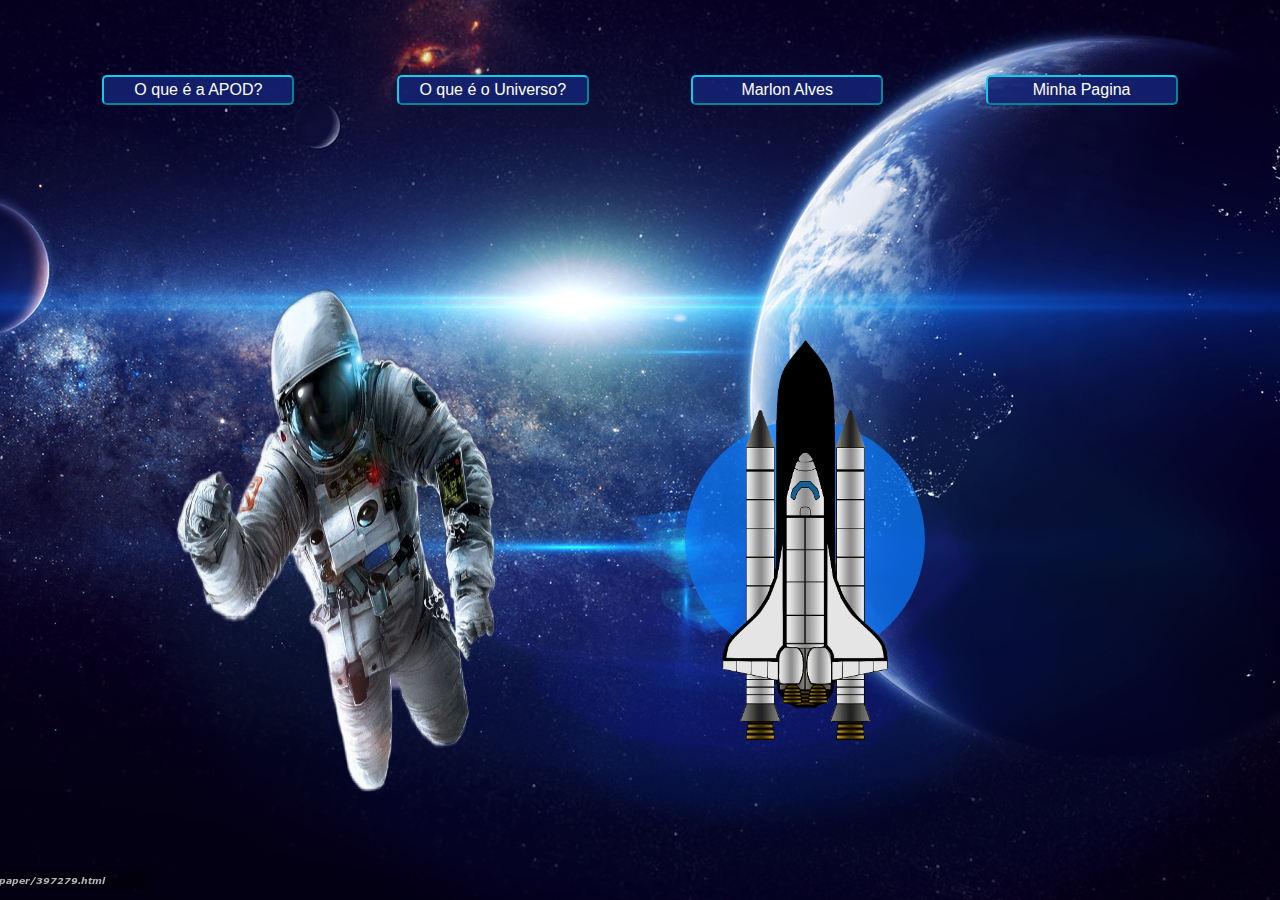
<file: index.html>
<!DOCTYPE html>
<html lang="pt-br">

<head>
    <meta charset="UTF-8">
    <meta http-equiv="X-UA-Compatible" content="IE=edge">
    <meta name="viewport" content="width=device-width, initial-scale=1.0">
    <link rel="stylesheet" href="style.css">
    <link rel="stylesheet" href="https://unicons.iconscout.com/release/v4.0.0/css/line.css">
    <script src="https://ajax.googleapis.com/ajax/libs/jquery/3.6.0/jquery.min.js"></script>
    <script src="js.js" defer></script>
    <title>Explore o Universo!</title>
</head>

<body>
    <header>
        <button id="botao1" class="botoesAncora">O que é a APOD?<i class="uil uil-wordpress-simple"></i></button>
        <button id="botao2" class="botoesAncora">O que é o Universo?<i class="uil uil-wordpress-simple"></i></button>
        <button id="botao3" class="botoesAncora">Marlon Alves<i class="uil uil-linkedin"></i></button>
        <button id="botao4" class="botoesAncora"> Minha Pagina<i class="uil uil-github"></i></button>
    </header>
    <main id="teste">

        <img id="astronauta" src="./assets/astronauta.png" alt="">
        <div class="card">
            <div class="circle">
                <div class="textoabertura">
                    <h2>Olá explorador!</h2>
                    <p>Seja muito bem vindo! <br>
                        Sua missão será viajar através do tempo, utilizando
                        sua nave, a MSA130897!
                        Com ela, você estará muito bem equipado,
                        será capaz de explorar todos os acontecimentos na data desejada!,
                        mas lembrando, nada de querer mudar a história ouviu? você está
                        apenas estudando os acontecimentos!
                        <br> Se já estiver pronto, basta clicar em explorar!
                    </p>
                    <button id="explorar" class="botaoExplorar">EXPLORAR</button>
                </div>
            </div>
            <img src="./assets/nave.png" alt="espaçonave">
        </div>
    </main>
</body>

</html>
</file>
<file: style.css>
/*---- RESET DO CSS ----*/
* {
    margin: 0;
    padding: 0;
    box-sizing: border-box;
}

/*--- CONFIGURAÇÕES DO BODY ---*/
@import url('https://fonts.googleapis.com/css2?family=Bangers&family=Poppins:ital,wght@0,300;1,500&display=swap');

body {
    background-color: rgb(0, 217, 255);
    width: 100vw;
    height: 100vh;
    display: flex;
    background-image: url(./assets/world.jpg);
    background-position: center;
    background-size: cover;
    display: flex;
    flex-direction: column;
    font-family: Poppins, sans-serif;
}

/*--- HEADER ---*/
header {
    width: 100vw;
    height: 20vh;
    display: flex;
    align-items: center;
    justify-content: center;
    justify-content: space-evenly;
}

#botao1,
#botao2,
#botao3,
#botao4 {
    display: flex;
    align-items: center;
    justify-content: center;
    width: 15%;
    height: 30px;
    border-radius: 5px;
    font-size: 1em;
    cursor: pointer;
    background-color: #142374dc;
}

i {
    font-size: 135%;
}

.botoesAncora {
    border-color: #0fcbec;
    color: rgb(255, 255, 255);
    background-image: -webkit-linear-gradient(45deg, #0fcbec 50%, transparent 50%);
    background-image: linear-gradient(45deg, #0fcbec 50%, transparent 50%);
    background-position: 100%;
    background-size: 400%;
    -webkit-transition: background 300ms ease-in-out;
    transition: background 300ms ease-in-out;
}

.botoesAncora:hover {
    background-position: 0;
}


/*--- MAIN ---*/
main {
    align-items: center;
    justify-content: center;
    width: 100vw;
    height: 80vh;
    display: flex;
    flex-direction: row;
}

#astronauta {
    margin-right: 10px;
    width: 25%;
    height: 70%;
    animation: floaty 1s infinite alternate;
}

@keyframes floaty {
    0% {
        transform: translateY(0);
    }

    100% {
        transform: translateY(20px);
    }
}

.card {
    position: relative;
    width: 600px;
    height: 390px;
    border-radius: 20px;
    display: flex;
    align-items: center;
    transition: 0.5s;
}

.card .circle {
    position: absolute;
    top: 0;
    left: 0;
    width: 100%;
    height: 100%;
    border-radius: 20px;
    overflow: hidden;
}

.card .circle::before {
    content: '';
    position: absolute;
    top: 0;
    left: 0;
    width: 100%;
    height: 100%;
    background-color: rgba(10, 124, 255, 0.699);
    clip-path: circle(120px at center);
    transition: 0.5s;

}

.card .circle:hover:before {
    background: rgba(10, 124, 255, 0.87);
    clip-path: circle(400px at center);
}

.card img {
    position: absolute;
    top: 50%;
    left: 50%;
    transform: translate(-50%, -50%);
    height: 400px;
    pointer-events: none;
    transition: 0.5s;
}

.card:hover img {
    left: 80%;
    height: 450px;
}

.card .textoabertura {
    position: relative;
    width: 50%;
    left: 20%;
    padding: 20px 20px 20px 40px;
    transition: 0.5s;
    opacity: 0;
    visibility: hidden;
}

.card:hover .textoabertura {

    left: 0;
    opacity: 1;
    visibility: visible;

}

.card .textoabertura h2 {
    color: #fff;
    font-size: 2em;
    line-height: 1em;
    text-transform: uppercase;
}

#explorar {
    width: 50%;
    height: 30px;
    border-radius: 5px;
    text-transform: uppercase;
    font-size: 1em;
    cursor: pointer;


}

.botaoExplorar {
    border-color: #0fcbec;
    color: rgb(0, 0, 0);
    background-image: -webkit-linear-gradient(45deg, #0fc4f1 50%, transparent 50%);
    background-image: linear-gradient(45deg, #0f57f1 50%, transparent 50%);
    background-position: 100%;
    background-size: 400%;
    -webkit-transition: background 300ms ease-in-out;
    transition: background 300ms ease-in-out;
}

.botaoExplorar:hover {
    background-position: 0;
}

/* ---- RESPONSIVIDADE ----*/

@media (max-width: 700px) {
    main {
        display: flex;
        flex-direction: column-reverse;
        align-items: center;
        justify-content: center;
    }

    header {
        display: flex;
        flex-direction: column;
    }

    #botao1,
    #botao2,
    #botao3,
    #botao4 {

        width: 60%;
        height: 35px;

    }

    #astronauta {
        display: none;
    }

    .card img {
        top: 50%;
        left: 50%;
        height: 70%;

    }

    .card:hover img {
        top: 85%;
        height: 20%;
    }

    .card {
        width: 85%;
        height: 75%;
    }

    .card .textoabertura {
        width: 100%;
        left: 5%;
        padding: 10px 10px 10px 20px;

    }
}
</file>
